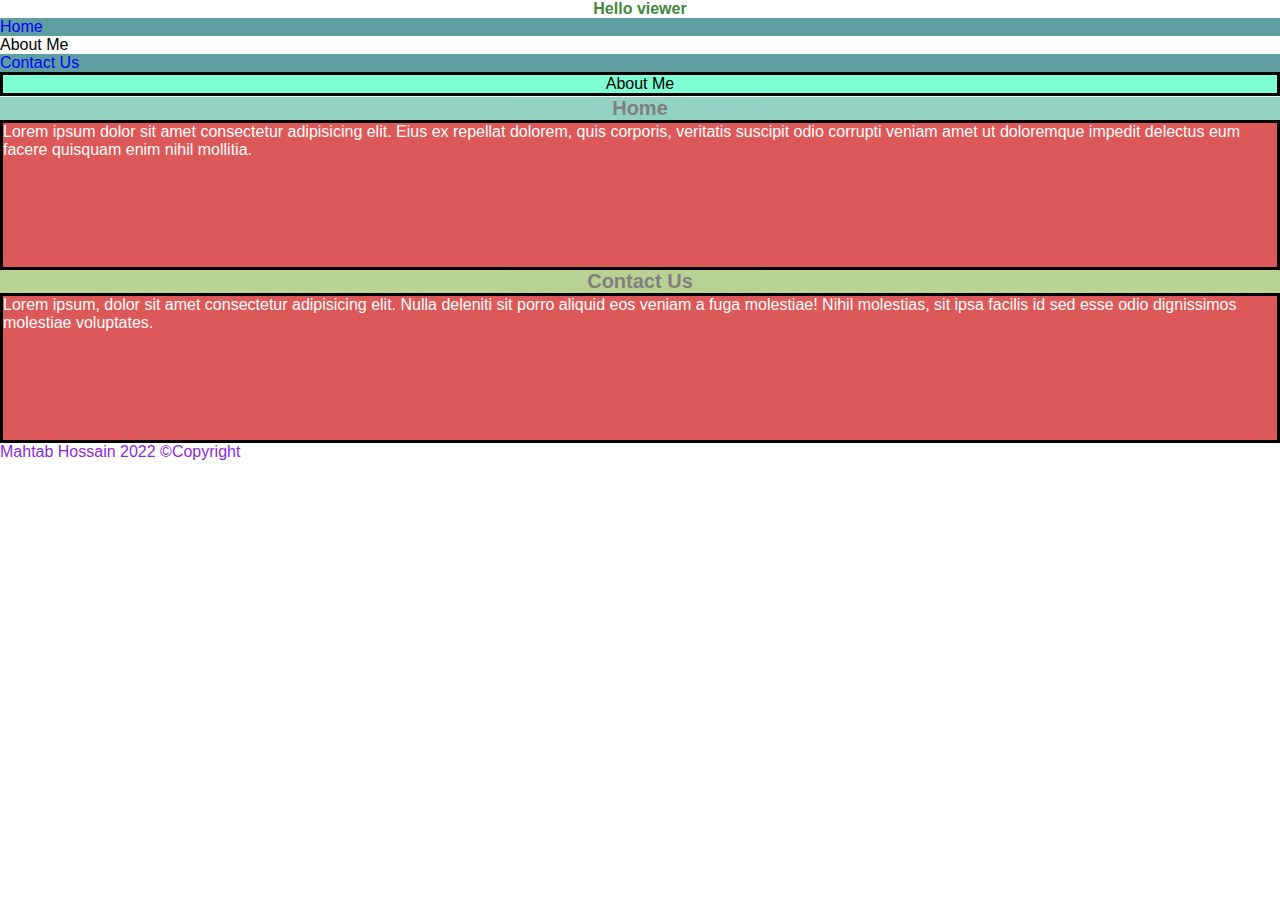
<file: index.html>
<!DOCTYPE html>
<html lang="en">
<head>
	<meta charset="UTF-8">
	<meta http-equiv="X-UA-Compatible" content="IE=edge">
	<meta name="viewport" content="width=device-width, initial-scale=1.0">
	<link rel="stylesheet" href="style.css">
	<link rel="stylesheet" href="res.js">
	<title>Document</title>
</head>
<body>
	<h1>Hello viewer</h1>
	<div class="bh">
		<nav>
			<ol>
				<li class="#section1">Home</li>
				<li>About Me</li>
				<li class="#section2">Contact Us</li>
			</ol>
		</nav>
		<a href="data.html">About Me</a>
		<div>
			<section class="section1">Home</section>
			<p>
				Lorem ipsum dolor sit amet consectetur adipisicing elit. Eius ex repellat dolorem, quis corporis, veritatis suscipit odio corrupti veniam amet ut doloremque impedit delectus eum facere quisquam enim nihil mollitia.
			</p>
		</div>
		<div>
			<section class="section2">Contact Us</section>
			<p>
				Lorem ipsum, dolor sit amet consectetur adipisicing elit. Nulla deleniti sit porro aliquid eos veniam a fuga molestiae! Nihil molestias, sit ipsa facilis id sed esse odio dignissimos molestiae voluptates.

			</p>
		</div>
		
	</div>
	<footer>
		<span>Mahtab Hossain 2022 &copy;Copyright</span>
	</footer>
</body>
</html>
</file>
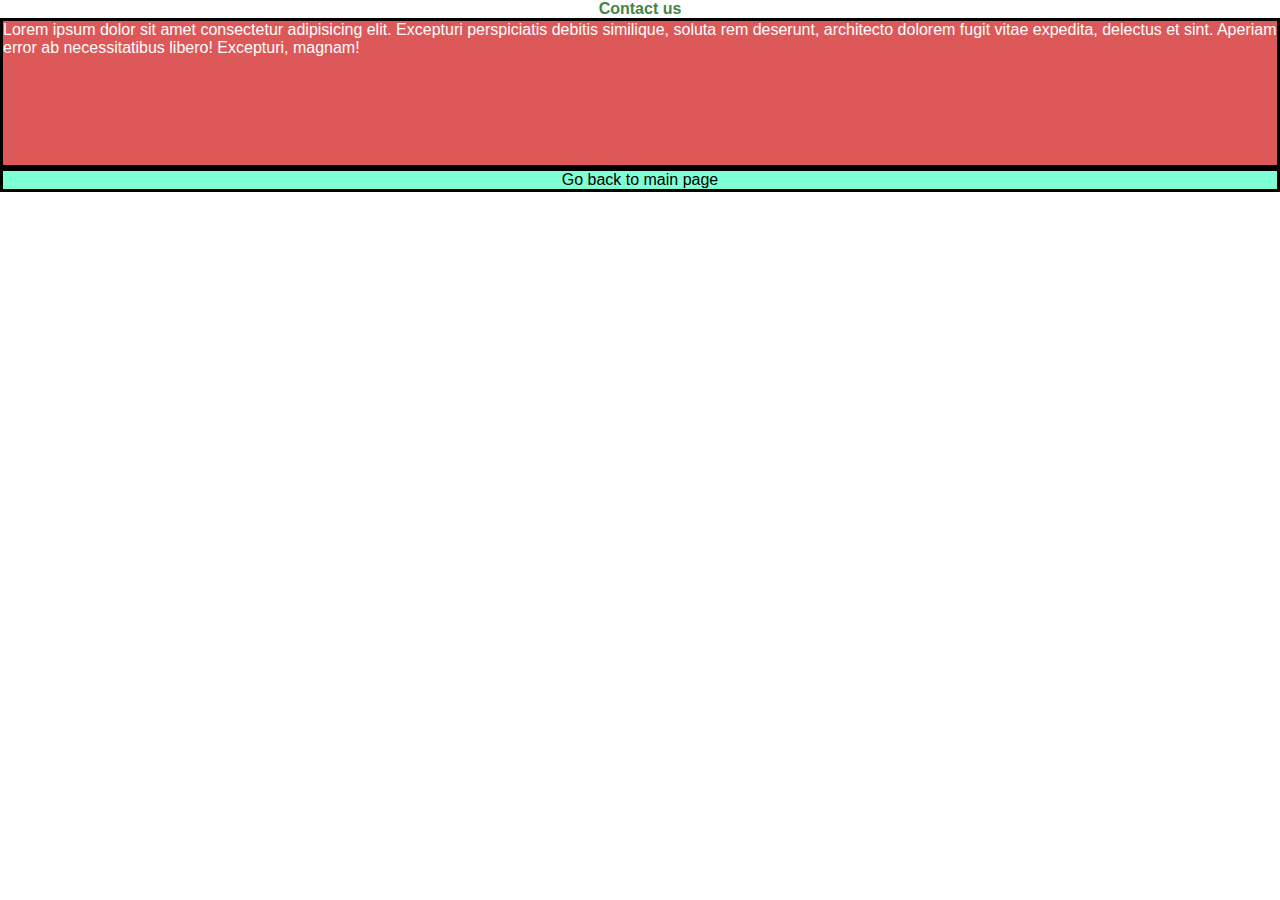
<file: contact.html>
<!DOCTYPE html>
<html lang="en">
<head>
    <meta charset="UTF-8">
    <meta http-equiv="X-UA-Compatible" content="IE=edge">
    <meta name="viewport" content="width=device-width, initial-scale=1.0">
    <link rel="stylesheet" href="style.css">
    <title>Contact us</title>
</head>
<body>
    <h1>Contact us</h1>
    <p>Lorem ipsum dolor sit amet consectetur adipisicing elit. Excepturi perspiciatis debitis similique, soluta rem deserunt, architecto dolorem fugit vitae expedita, delectus et sint. Aperiam error ab necessitatibus libero! Excepturi, magnam!</p>
    <a href="index.html">Go back to main page</a>
</body>
</html>
</file>
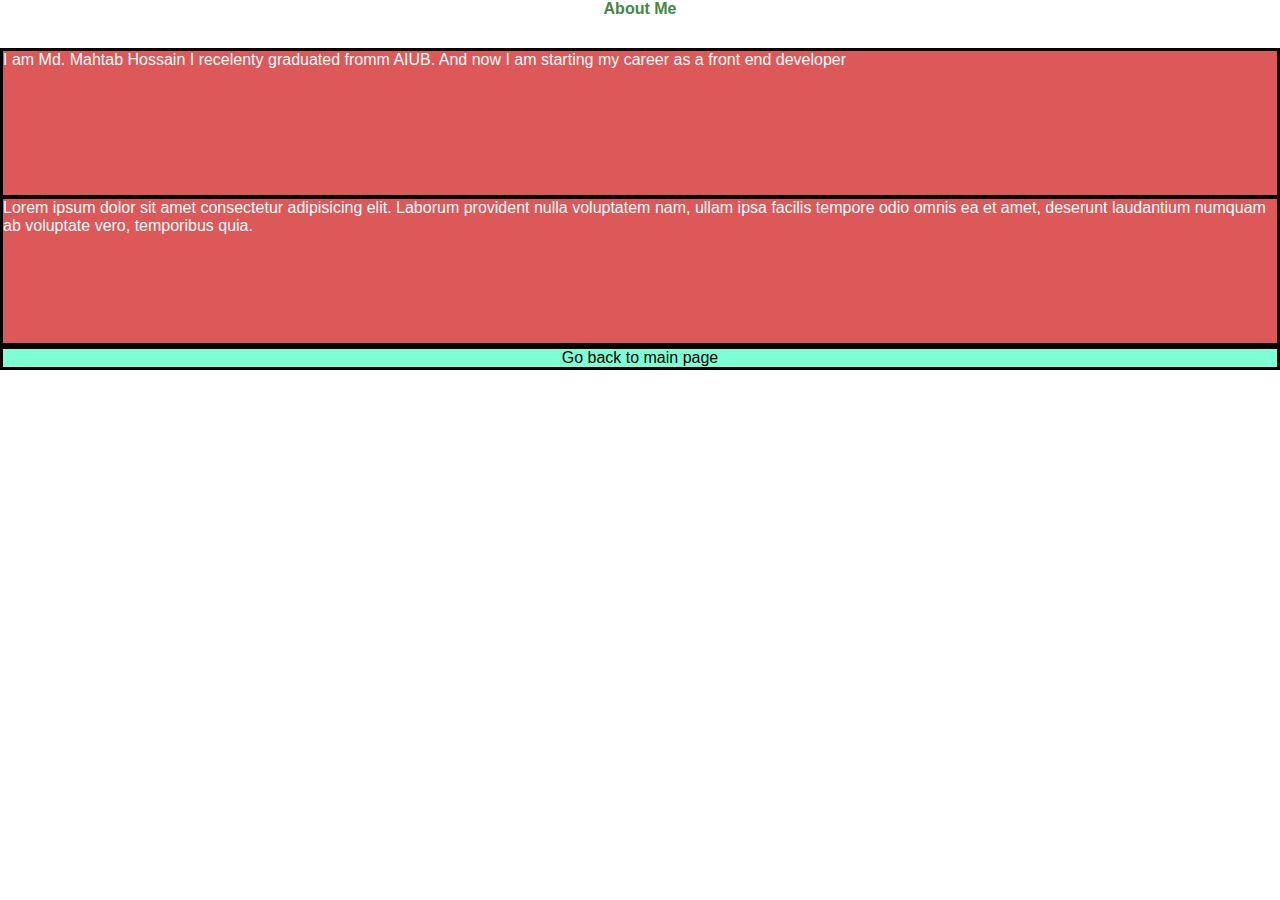
<file: data.html>
<!DOCTYPE html>
<html lang="en">
<head>
    <meta charset="UTF-8">
    <meta http-equiv="X-UA-Compatible" content="IE=edge">
    <meta name="viewport" content="width=device-width, initial-scale=1.0">
    <link rel="stylesheet" href="style.css">
    <title>Doc</title>
</head>
<body>
    <h1>About Me</h1>
    <div class="ab">
        <p>I am Md. Mahtab Hossain
        I recelenty graduated fromm AIUB.
        And now I am starting my career as a front end developer
        </p>
    </div>
    <h2>Subheding</h2>
    <p>Lorem ipsum dolor sit amet consectetur adipisicing elit. Laborum provident nulla voluptatem nam, ullam ipsa facilis tempore odio omnis ea et amet, deserunt laudantium numquam ab voluptate vero, temporibus quia.</p>
    
    
    <a href="index.html">Go back to main page</a>

    
</body>
</html>
</file>
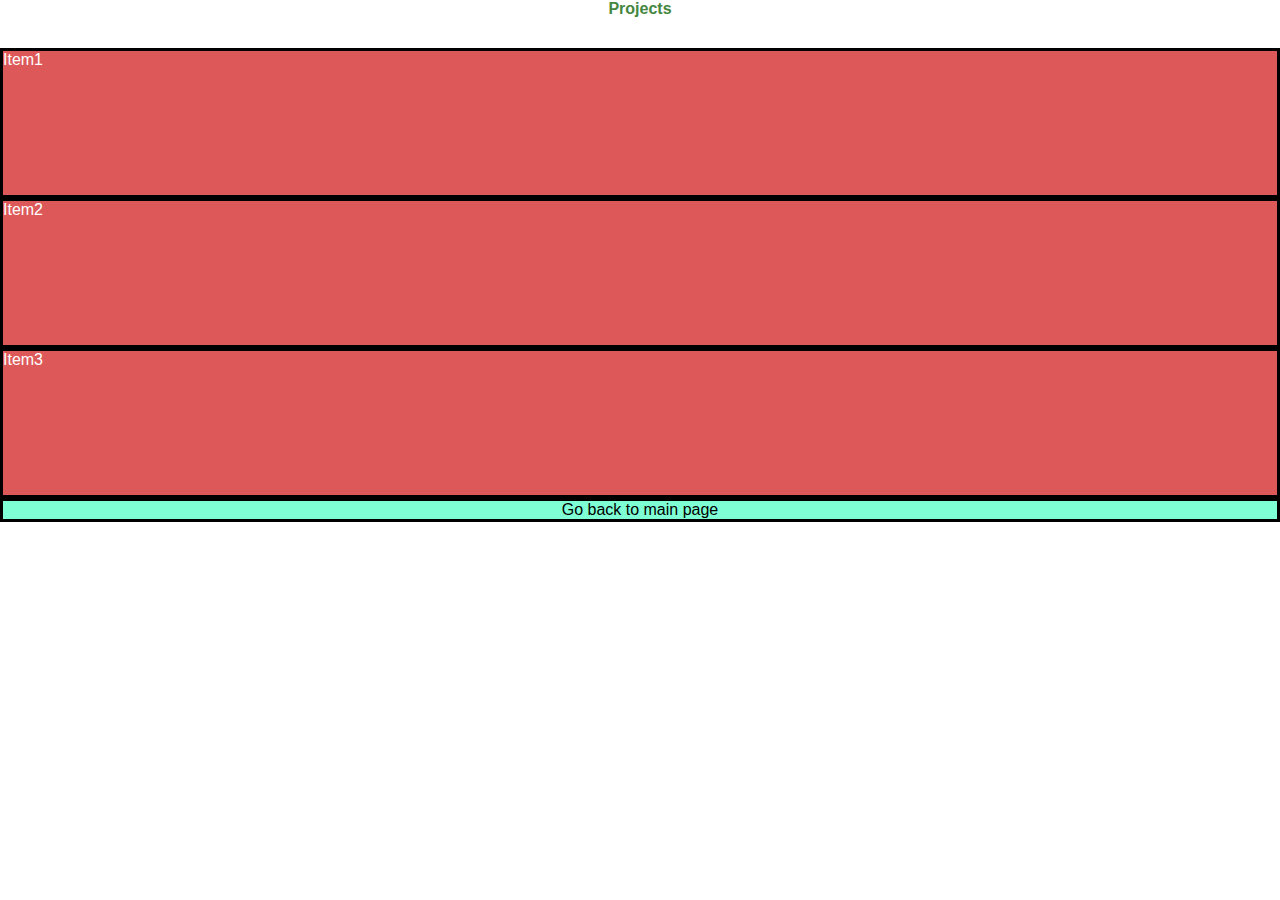
<file: project.html>
<!DOCTYPE html>
<html lang="en">
<head>
    <meta charset="UTF-8">
    <meta http-equiv="X-UA-Compatible" content="IE=edge">
    <meta name="viewport" content="width=device-width, initial-scale=1.0">
    <link rel="stylesheet" href="style.css">
    <title>Projects</title>
</head>
<body>
    <h1>Projects</h1>
    <div class="row"></div>
    <div class="col-log-3 col-md-6"><p>Item1
        <canvas class="myCan">
        </canvas>
    </p></div>
    <div class="col-log-3 col-md-6"><p>Item2
        <canvas class="myCan">
        </canvas>
    </p></div>
    <div class="col-log-3 col-md-6"><p>Item3
        <canvas class="myCan">
        </canvas>
        <script src="res.js"></script>
    </p></div>
   
<a href="index.html">Go back to main page</a>
</body>
</html>
</file>
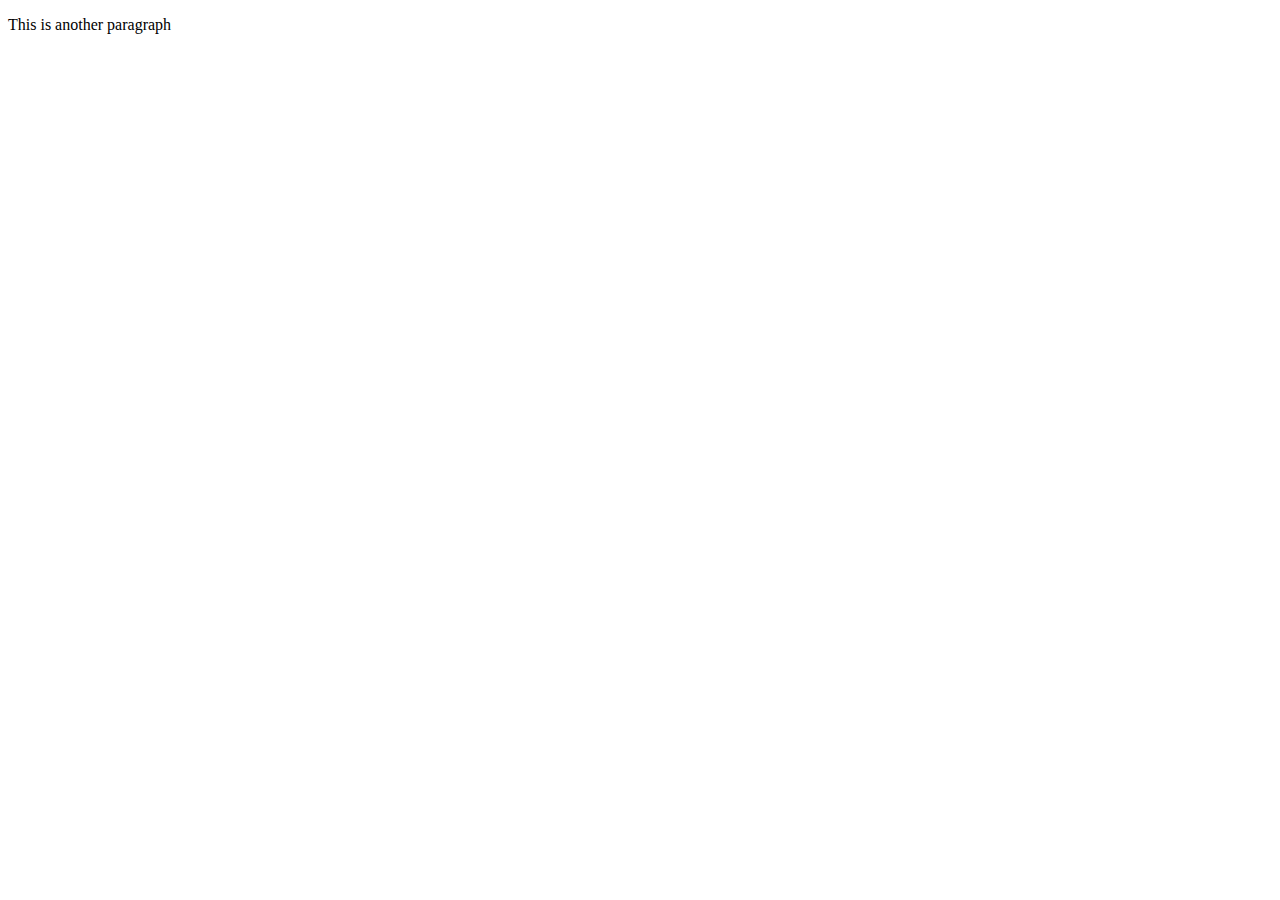
<file: data/data.html>
<!DOCTYPE html>
<html lang="en">
<head>
    <meta charset="UTF-8">
    <meta http-equiv="X-UA-Compatible" content="IE=edge">
    <meta name="viewport" content="width=device-width, initial-scale=1.0">
    <title>Doc</title>
</head>
<body>
    <p>This is another paragraph</p>
    
</body>
</html>
</file>
<file: style.css>
*{
    margin: 0;
    padding: 0;
    box-sizing: border-box;

}
bh{
    background-color: rgb(223, 0, 0);
    padding: 10px,20px;
    font-style: italic;
}
body{
    background-color: rgb(255, 255, 255);
    font-family: Arial, Helvetica, sans-serif;
    
}
h1{
    color: rgb(69, 134, 64);
    font-size: 16px;
    text-align: center;
}
p{
    color: rgb(255, 254, 254);
    /* font-size: 16px;
    text-align: justify;
    padding: 10px;
    margin: 5px;
    background-image: url(/mat1.jpg); */
    background-color: rgb(221, 88, 88);
    width: 100%;
    height: 150px;
    border: 3px solid black;
    /* float: left; */
    margin-left: auto;
    margin-right: auto;
    font-family: Arial, Helvetica, sans-serif;

}
footer{
    color: blueviolet;
}
.ab{
    background-color: rgb(134, 230, 230);
    position: relative;
    top: 30px;
    
}
.section1{
    font-size: 20px;
    font-weight: bold;
    background-color: rgb(42, 165, 134);
    opacity: .5;
    text-align: center;
    
}
.section2{
    font-size: 20px;
    font-weight: bold;
    background-color: rgb(118, 165, 42);
    opacity: .5;
    text-align: center;
}
h2{
    align-items: center;
}
nav li:nth-child(odd){
    color: blue;
    list-style: none;
    background-color: cadetblue;
}
a:link, a:visited {
    text-decoration: none;
    background-color: aquamarine;
    border: 3px solid;
    color: black;
    display: block;
    text-align: center;
    width: auto;
    margin-bottom: 1px;
}
a:hover, a:active{
    background-color: rgb(130, 80, 177);
    color: rgb(150, 52, 16);
}
.row{
    width: 100%;
    padding: 15px;
}
@media(min-width: 1200px){
    .col-lg-1,.col-lg-2,.col-lg-3,.col-lg-4,
    .col-lg-5,.col-lg-6,.col-lg-7,.col-lg-8,
    .col-lg-9,.col-lg-10,.col-lg-11,.col-lg-12{
        float: left;
        border: 9px solid rgb(27, 18, 36);
    }
    .col-lg-1{
        width: 8.33%;
    }
    .col-lg-2{
        width: 16.66%;
    }
    .col-lg-3{
        width: 25%;
    }
    .col-lg-4{
        width: 33%;
    }
    .col-lg-5{
        width: 41.66%;
    }.col-lg-6{
        width: 50%;
    }
    .col-lg-7{
        width: 58.33%;
    }
    .col-lg-8{
        width: 66.66%;
    }.col-lg-9{
        width: 74.99%;
    }
    .col-lg-10{
        width: 83.33%;
    }
    .col-lg-11{
        width: 91.66%;
    }
    .col-lg-12{
        width: 100%;
    }
}
/* medium device */
@media(min-width: 950px) and (max-width: 1199px){
    .col-md-1,.col-md-2,.col-md-3,.col-md-4,
    .col-md-5,.col-md-6,.col-md-7,.col-md-8,
    .col-md-9,.col-md-10,.col-md-11,.col-md-12{
        float: left;
        border: 3px solid blueviolet;
    }
    .col-md-1{
        width: 8.33%;
    }
    .col-md-2{
        width: 16.66%;
    }
    .col-md-3{
        width: 25%;
    }
    .col-md-4{
        width: 33%;
    }
    .col-md-5{
        width: 41.66%;
    }.col-md-6{
        width: 50%;
    }
    .col-md-7{
        width: 58.33%;
    }
    .col-md-8{
        width: 66.66%;
    }.col-md-9{
        width: 74.99%;
    }
    .col-md-10{
        width: 83.33%;
    }
    .col-md-11{
        width: 91.66%;
    }
    .col-md-12{
        width: 100%;
    }
 }
 .myCan{
    width: 200px;
    height: 80px;
    border: 3px solid black;
    background-color: aqua;
    display: grid;
    justify-content: center;
    align-items: center;
    font-weight: bold;
    position: relative;
 }
 /* .myCana:hover{
    color: rgb(3, 1, 1);
    will-change:contents;
 } */ 
 canvas{
    padding-left: auto;
    padding-right: auto;
    margin: auto;
    width: auto;
    display: block;
    position: relative;
    z-index: -1;
}
</file>
